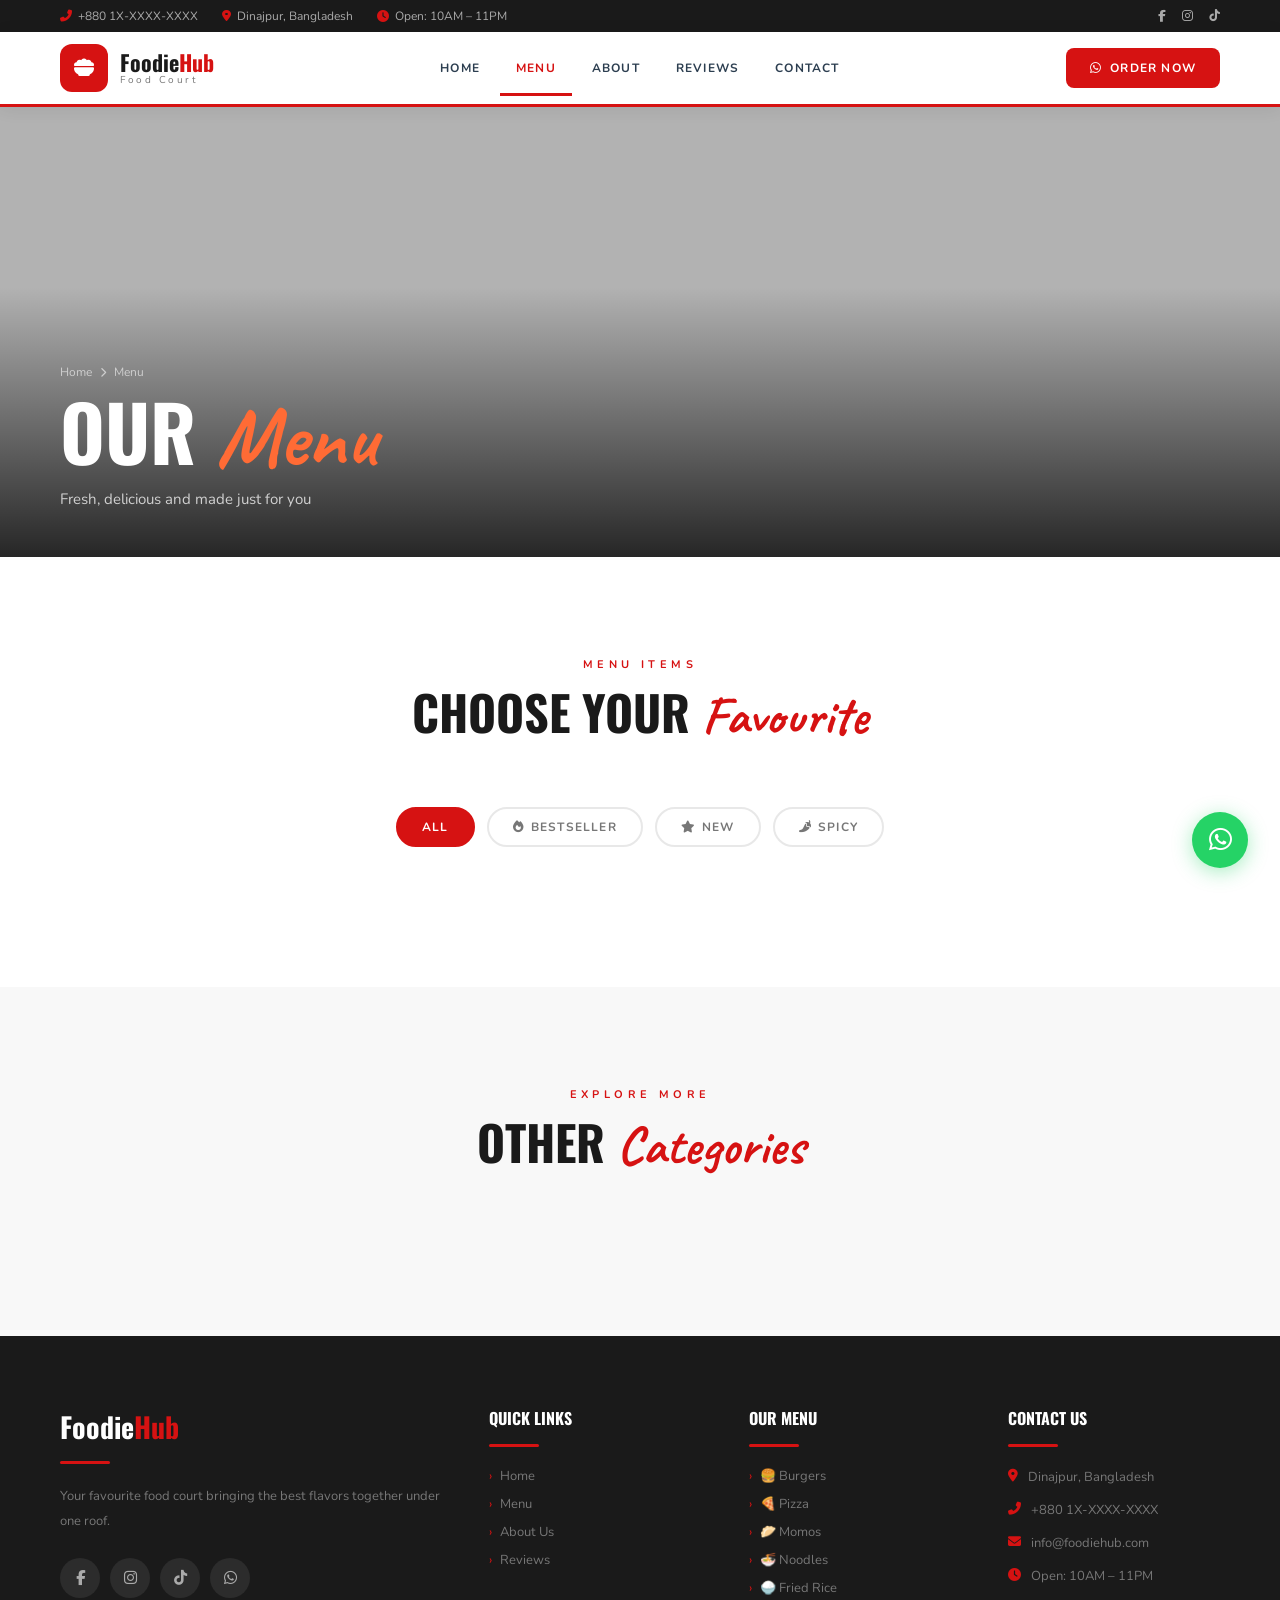
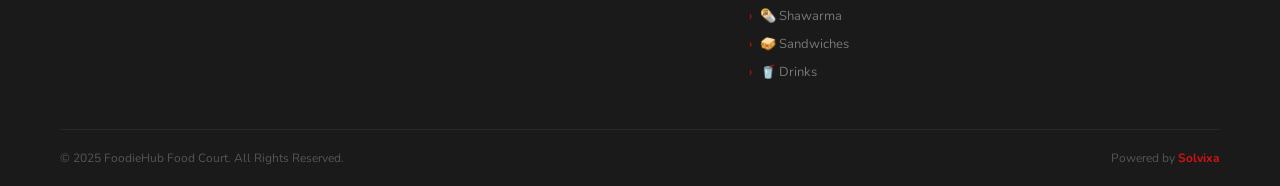
<file: category.html>
<!DOCTYPE html>
<html lang="en">
<head>
<meta charset="UTF-8">
<meta name="viewport" content="width=device-width, initial-scale=1.0">
<title>Menu — Foodie Hub</title>
<link href="https://fonts.googleapis.com/css2?family=Caveat:wght@600;700&family=Nunito:wght@300;400;600;700;800&family=Oswald:wght@500;600;700&display=swap" rel="stylesheet">
<link rel="stylesheet" href="https://cdnjs.cloudflare.com/ajax/libs/font-awesome/6.5.0/css/all.min.css">
<link rel="stylesheet" href="style.css">
</head>
<body>

<!-- TOPBAR -->
<div class="topbar">
  <div class="topbar-left">
    <a href="tel:8801830244478"><i class="fas fa-phone-alt"></i> +880 1X-XXXX-XXXX</a>
    <a href="#"><i class="fas fa-map-marker-alt"></i> Dinajpur, Bangladesh</a>
    <a href="#"><i class="fas fa-clock"></i> Open: 10AM – 11PM</a>
  </div>
  <div class="topbar-right">
    <a href="#"><i class="fab fa-facebook-f"></i></a>
    <a href="#"><i class="fab fa-instagram"></i></a>
    <a href="#"><i class="fab fa-tiktok"></i></a>
  </div>
</div>

<!-- NAVBAR -->
<nav id="navbar">
  <a href="index.html" class="nav-logo">
    <div class="logo-icon"><i class="fas fa-bowl-food"></i></div>
    <div class="logo-text">Foodie<span>Hub</span><small>Food Court</small></div>
  </a>
  <ul class="nav-links" id="navLinks">
    <li><a href="index.html">Home</a></li>
    <li><a href="index.html#categories" class="active">Menu</a></li>
    <li><a href="index.html#about">About</a></li>
    <li><a href="index.html#testimonials">Reviews</a></li>
    <li><a href="index.html#footer">Contact</a></li>
  </ul>
  <a href="https://wa.me/8801830244478" class="nav-order-btn" target="_blank"><i class="fab fa-whatsapp"></i> Order Now</a>
  <div class="hamburger" id="hamburger" onclick="toggleMenu()">
    <span></span><span></span><span></span>
  </div>
</nav>

<!-- CATEGORY HERO -->
<div class="cat-hero" id="catHero">
  <div class="cat-hero-overlay"></div>
  <div class="cat-hero-content">
    <div class="breadcrumb"><a href="index.html">Home</a> <i class="fas fa-chevron-right"></i> <span id="catBreadcrumb">Menu</span></div>
    <h1 id="catHeroTitle" class="cat-hero-title">Our <span>Menu</span></h1>
    <p id="catHeroDesc" class="cat-hero-desc">Fresh, delicious and made just for you</p>
  </div>
</div>

<!-- ITEMS SECTION -->
<section id="itemsSection">
  <div class="sec-header reveal">
    <p class="sec-label" id="itemsLabel">Menu Items</p>
    <h2 class="sec-title" id="itemsTitle">Choose Your <span>Favourite</span></h2>
  </div>

  <!-- Filter Badges -->
  <div class="filter-bar reveal">
    <button class="filter-btn active" onclick="filterItems('all')">All</button>
    <button class="filter-btn" onclick="filterItems('bestseller')"><i class="fas fa-fire"></i> Bestseller</button>
    <button class="filter-btn" onclick="filterItems('new')"><i class="fas fa-star"></i> New</button>
    <button class="filter-btn" onclick="filterItems('spicy')"><i class="fas fa-pepper-hot"></i> Spicy</button>
  </div>

  <div class="items-grid" id="itemsGrid"></div>
</section>

<!-- OTHER CATEGORIES -->
<section id="otherCats" style="background:#f8f8f8;">
  <div class="sec-header reveal">
    <p class="sec-label">Explore More</p>
    <h2 class="sec-title">Other <span>Categories</span></h2>
  </div>
  <div class="categories-grid" id="otherCatsGrid"></div>
</section>

<!-- FOOTER -->
<footer id="footer">
  <div class="footer-grid">
    <div class="footer-brand">
      <div class="footer-logo">Foodie<span>Hub</span></div>
      <div class="red-line"></div>
      <p>Your favourite food court bringing the best flavors together under one roof.</p>
      <div class="footer-socials">
        <a href="#"><i class="fab fa-facebook-f"></i></a>
        <a href="#"><i class="fab fa-instagram"></i></a>
        <a href="#"><i class="fab fa-tiktok"></i></a>
        <a href="https://wa.me/8801830244478"><i class="fab fa-whatsapp"></i></a>
      </div>
    </div>
    <div>
      <h4 class="footer-col-title">Quick Links</h4>
      <div class="red-line"></div>
      <ul class="footer-links">
        <li><a href="index.html">Home</a></li>
        <li><a href="index.html#categories">Menu</a></li>
        <li><a href="index.html#about">About Us</a></li>
        <li><a href="index.html#testimonials">Reviews</a></li>
      </ul>
    </div>
    <div>
      <h4 class="footer-col-title">Our Menu</h4>
      <div class="red-line"></div>
      <ul class="footer-links" id="footerMenuLinks"></ul>
    </div>
    <div>
      <h4 class="footer-col-title">Contact Us</h4>
      <div class="red-line"></div>
      <ul class="footer-contact">
        <li><i class="fas fa-map-marker-alt"></i> Dinajpur, Bangladesh</li>
        <li><i class="fas fa-phone-alt"></i> +880 1X-XXXX-XXXX</li>
        <li><i class="fas fa-envelope"></i> info@foodiehub.com</li>
        <li><i class="fas fa-clock"></i> Open: 10AM – 11PM</li>
      </ul>
    </div>
  </div>
  <div class="footer-bottom">
    <p>© 2025 FoodieHub Food Court. All Rights Reserved.</p>
    <p>Powered by <span>Solvixa</span></p>
  </div>
</footer>

<a href="https://wa.me/8801830244478" class="whatsapp-float" target="_blank"><i class="fab fa-whatsapp"></i></a>

<script src="data.js"></script>
<script src="script.js"></script>
</body>
</html>
</file>
<file: style.css>
/* ============================================================
   FOODIE HUB — STYLESHEET
   ============================================================ */
:root {
  --red: #E74C3C;
  --orange: #FF6B35;
  --dark: #1A1A1A;
  --dark2: #2C3E50;
  --white: #FFFFFF;
  --light: #F8F8F8;
  --gray: #777;
  --border: #E8E8E8;
  --font-hand: 'Caveat', cursive;
  --font-head: 'Oswald', sans-serif;
  --font-body: 'Nunito', sans-serif;
  --shadow: 0 8px 30px rgba(0,0,0,0.10);
  --shadow-hover: 0 16px 48px rgba(0,0,0,0.16);
  --radius: 16px;
}
*{margin:0;padding:0;box-sizing:border-box;}
html{scroll-behavior:smooth;}
body{font-family:var(--font-body);color:var(--dark2);background:var(--white);overflow-x:hidden;}
::-webkit-scrollbar{width:4px;}
::-webkit-scrollbar-thumb{background:#D61212;border-radius:2px;}
img{max-width:100%;}

/* ===== TOPBAR ===== */
.topbar{background:var(--dark);padding:8px 60px;display:flex;justify-content:space-between;align-items:center;}
.topbar-left{display:flex;gap:24px;}
.topbar-left a,.topbar-right a{color:#aaa;font-size:12px;text-decoration:none;display:flex;align-items:center;gap:6px;transition:color .3s;font-family:var(--font-body);}
.topbar-left a:hover,.topbar-right a:hover{color:#D61212;}
.topbar-left a i{color:#D61212;}
.topbar-right{display:flex;gap:16px;}

/* ===== NAVBAR ===== */
nav{background:var(--white);padding:0 60px;display:flex;align-items:center;justify-content:space-between;position:sticky;top:0;z-index:1000;box-shadow:0 2px 16px rgba(0,0,0,0.08);border-bottom:3px solid #D61212;}
.nav-logo{display:flex;align-items:center;gap:12px;text-decoration:none;padding:12px 0;}
.logo-icon{width:48px;height:48px;background:#D61212;border-radius:12px;display:flex;align-items:center;justify-content:center;}
.logo-icon i{color:white;font-size:20px;}
.logo-text{font-family:var(--font-head);font-size:22px;font-weight:700;line-height:1.1;color:var(--dark);}
.logo-text span{color:#D61212;}
.logo-text small{display:block;font-size:10px;letter-spacing:0.25em;color:var(--gray);font-weight:400;font-family:var(--font-body);}
.nav-links{display:flex;list-style:none;gap:4px;}
.nav-links a{display:block;padding:20px 16px;font-size:12px;font-weight:700;letter-spacing:0.1em;text-transform:uppercase;color:var(--dark2);text-decoration:none;transition:color .3s;position:relative;font-family:var(--font-body);}
.nav-links a::after{content:'';position:absolute;bottom:0;left:50%;right:50%;height:3px;background:#D61212;transition:all .3s;}
.nav-links a:hover,.nav-links a.active{color:#D61212;}
.nav-links a:hover::after,.nav-links a.active::after{left:0;right:0;}
.nav-order-btn{background: #D61212;color:white;padding:12px 24px;font-size:12px;font-weight:700;letter-spacing:0.1em;text-transform:uppercase;text-decoration:none;border-radius:8px;display:flex;align-items:center;gap:8px;transition:all .3s;font-family:var(--font-body);white-space:nowrap;}
.nav-order-btn:hover{background:#c0392b;transform:translateY(-2px);}
.hamburger{display:none;flex-direction:column;gap:5px;cursor:pointer;padding:10px;}
.hamburger span{width:24px;height:2px;background:var(--dark);border-radius:2px;transition:all .3s;}

/* ===== HERO ===== */
#hero{position:relative;height:92vh;overflow:hidden;}
.hero-slides{position:absolute;inset:0;}
.hero-slide{position:absolute;inset:0;background-size:cover;background-position:center;opacity:0;transition:opacity 0.8s ease;display:flex;align-items:center;}
.hero-slide.active{opacity:1;}
.hero-overlay{position:absolute;inset:0;background:linear-gradient(to right,rgba(0,0,0,0.78) 45%,rgba(0,0,0,0.25) 100%);}
.hero-content{position:relative;z-index:2;padding:0 60px;max-width:700px;}
.hero-tag{display:inline-flex;align-items:center;gap:8px;background:#D61212;color:white;font-size:11px;font-weight:700;letter-spacing:0.2em;text-transform:uppercase;padding:8px 18px;border-radius:30px;margin-bottom:24px;font-family:var(--font-body);}
.hero-title{font-family:var(--font-head);font-size:clamp(48px,7vw,90px);font-weight:700;line-height:1;color:white;text-transform:uppercase;margin-bottom:20px;}
.hero-title span{color:var(--orange);font-family:var(--font-hand);font-size:1.1em;text-transform:none;}
.hero-sub{font-size:15px;color:rgba(255,255,255,0.8);line-height:1.8;margin-bottom:36px;font-weight:400;max-width:480px;}
.hero-btns{display:flex;gap:14px;flex-wrap:wrap;}
.btn-primary{display:inline-flex;align-items:center;gap:8px;background:#D61212;color:white;padding:15px 32px;font-size:12px;font-weight:700;letter-spacing:0.15em;text-transform:uppercase;text-decoration:none;border-radius:8px;border:2px solid #D61212;transition:all .3s;font-family:var(--font-body);}
.btn-primary:hover{background:transparent;color:white;transform:translateY(-3px);}
.btn-ghost{display:inline-flex;align-items:center;gap:8px;background:transparent;color:white;padding:15px 32px;font-size:12px;font-weight:700;letter-spacing:0.15em;text-transform:uppercase;text-decoration:none;border-radius:8px;border:2px solid rgba(255,255,255,0.5);transition:all .3s;font-family:var(--font-body);}
.btn-ghost:hover{border-color:white;background:rgba(255,255,255,0.1);}
.hero-dots{position:absolute;bottom:32px;left:50%;transform:translateX(-50%);display:flex;gap:10px;z-index:10;}
.hero-dot{width:10px;height:10px;border-radius:50%;background:rgba(255,255,255,0.4);cursor:pointer;transition:all .3s;}
.hero-dot.active{background:#D61212;transform:scale(1.3);}
.hero-arrow{position:absolute;top:50%;transform:translateY(-50%);background:rgba(255,255,255,0.15);border:none;color:white;width:48px;height:48px;border-radius:50%;font-size:16px;cursor:pointer;z-index:10;transition:all .3s;backdrop-filter:blur(4px);}
.hero-arrow:hover{background:#D61212;}
.hero-arrow.left{left:24px;}
.hero-arrow.right{right:24px;}

/* ===== FEATURES BAR ===== */
.features-bar{background:#D61212;padding:0 60px;display:grid;grid-template-columns:repeat(4,1fr);}
.feature-item{display:flex;align-items:center;gap:16px;padding:24px 0;border-right:1px solid rgba(255,255,255,0.2);}
.feature-item:last-child{border-right:none;}
.feature-icon{width:50px;height:50px;border:2px solid rgba(255,255,255,0.4);border-radius:50%;display:flex;align-items:center;justify-content:center;flex-shrink:0;}
.feature-icon i{color:white;font-size:18px;}
.feature-item h4{font-family:var(--font-head);font-size:14px;font-weight:600;color:white;text-transform:uppercase;}
.feature-item p{font-size:11px;color:rgba(255,255,255,0.75);}

/* ===== ABOUT ===== */
#about{padding:100px 60px;background:var(--white);}
.about-grid{display:grid;grid-template-columns:1fr 1fr;gap:80px;align-items:center;}
.about-img-wrap{position:relative;}
.about-img-wrap img{width:100%;height:480px;object-fit:cover;border-radius:var(--radius);}
.about-badge{position:absolute;bottom:-20px;right:-20px;background:#D61212;color:white;width:120px;height:120px;border-radius:50%;display:flex;flex-direction:column;align-items:center;justify-content:center;text-align:center;box-shadow:var(--shadow);}
.about-badge span{font-family:var(--font-head);font-size:32px;font-weight:700;line-height:1;}
.about-badge small{font-size:10px;letter-spacing:0.1em;text-transform:uppercase;}
.sec-label-left{font-size:12px;letter-spacing:0.3em;text-transform:uppercase;color:#D61212;font-weight:700;margin-bottom:12px;font-family:var(--font-body);}
.about-title{font-family:var(--font-head);font-size:42px;font-weight:700;text-transform:uppercase;color:var(--dark);line-height:1.1;margin-bottom:20px;}
.about-title span{font-family:var(--font-hand);color:#D61212;text-transform:none;font-size:1.15em;}
.red-line{width:50px;height:3px;background:#D61212;margin-bottom:20px;border-radius:2px;}
.about-text{font-size:15px;color:var(--gray);line-height:1.9;margin-bottom:32px;}
.about-stats{display:flex;gap:32px;}
.stat span{font-family:var(--font-head);font-size:36px;font-weight:700;color:#D61212;display:block;line-height:1;}
.stat small{font-size:11px;letter-spacing:0.15em;text-transform:uppercase;color:var(--gray);}

/* ===== SECTION COMMON ===== */
section{padding:100px 60px;}
.sec-header{text-align:center;margin-bottom:60px;}
.sec-label{font-size:11px;letter-spacing:0.4em;text-transform:uppercase;color:#D61212;font-weight:700;margin-bottom:12px;display:block;font-family:var(--font-body);}
.sec-title{font-family:var(--font-head);font-size:clamp(30px,4vw,48px);font-weight:700;text-transform:uppercase;color:var(--dark);line-height:1.15;}
.sec-title span{font-family:var(--font-hand);color:#D61212;text-transform:none;font-size:1.1em;}

/* ===== CATEGORIES GRID ===== */
#categories{background:var(--light);}
.categories-grid{display:grid;grid-template-columns:repeat(4,1fr);gap:24px;}
.cat-card{position:relative;border-radius:var(--radius);overflow:hidden;cursor:pointer;box-shadow:var(--shadow);transition:all .4s ease;aspect-ratio:1/1.1;text-decoration:none;}
.cat-card:hover{transform:translateY(-8px);box-shadow:var(--shadow-hover);}
.cat-card-bg{position:absolute;inset:0;background-size:cover;background-position:center;transition:transform .5s ease;}
.cat-card:hover .cat-card-bg{transform:scale(1.08);}
.cat-card-overlay{position:absolute;inset:0;background:linear-gradient(to top,rgba(0,0,0,0.85) 0%,rgba(0,0,0,0.1) 60%);transition:background .3s;}
.cat-card:hover .cat-card-overlay{background:linear-gradient(to top,rgba(0,0,0,0.92) 0%,rgba(0,0,0,0.3) 60%);}
.cat-card-content{position:absolute;bottom:0;left:0;right:0;padding:24px;}
.cat-emoji{font-size:36px;display:block;margin-bottom:8px;}
.cat-name{font-family:var(--font-head);font-size:20px;font-weight:700;color:white;text-transform:uppercase;margin-bottom:4px;}
.cat-desc{font-size:12px;color:rgba(255,255,255,0.7);font-weight:400;margin-bottom:12px;max-height:0;overflow:hidden;transition:max-height .3s,opacity .3s;opacity:0;}
.cat-card:hover .cat-desc{max-height:40px;opacity:1;}
.cat-count{display:inline-flex;align-items:center;gap:6px;background:#D61212;color:white;font-size:10px;font-weight:700;padding:4px 12px;border-radius:20px;font-family:var(--font-body);}

/* ===== CATEGORY PAGE HERO ===== */
.cat-hero{position:relative;height:50vh;display:flex;align-items:flex-end;padding-bottom:48px;background:url('https://images.unsplash.com/photo-1504674900247-0877df9cc836?w=1800&q=80') center/cover;margin-top:0;}
.cat-hero-overlay{position:absolute;inset:0;background:linear-gradient(to top,rgba(0,0,0,0.85) 0%,rgba(0,0,0,0.3) 60%);}
.cat-hero-content{position:relative;z-index:2;padding:0 60px;}
.breadcrumb{font-size:12px;color:rgba(255,255,255,0.6);margin-bottom:12px;display:flex;align-items:center;gap:8px;font-family:var(--font-body);}
.breadcrumb a{color:rgba(255,255,255,0.6);text-decoration:none;transition:color .3s;}
.breadcrumb a:hover{color:#D61212;}
.breadcrumb i{font-size:10px;}
.cat-hero-title{font-family:var(--font-head);font-size:clamp(40px,6vw,80px);font-weight:700;text-transform:uppercase;color:white;line-height:1;}
.cat-hero-title span{font-family:var(--font-hand);color:var(--orange);text-transform:none;font-size:1.1em;}
.cat-hero-desc{font-size:15px;color:rgba(255,255,255,0.75);margin-top:10px;font-family:var(--font-body);}

/* ===== FILTER BAR ===== */
.filter-bar{display:flex;justify-content:center;gap:12px;margin-bottom:40px;flex-wrap:wrap;}
.filter-btn{padding:10px 24px;border:2px solid var(--border);background:white;color:var(--gray);font-size:12px;font-weight:700;letter-spacing:0.1em;text-transform:uppercase;border-radius:30px;cursor:pointer;transition:all .3s;font-family:var(--font-body);display:flex;align-items:center;gap:6px;}
.filter-btn:hover,.filter-btn.active{background:#D61212;color:white;border-color:#D61212;}

/* ===== ITEMS GRID ===== */
.items-grid{display:grid;grid-template-columns:repeat(4,1fr);gap:28px;}
.item-card{background:white;border-radius:var(--radius);overflow:hidden;box-shadow:var(--shadow);transition:all .4s ease;position:relative;}
.item-card:hover{transform:translateY(-8px);box-shadow:var(--shadow-hover);}
.item-img-wrap{position:relative;overflow:hidden;aspect-ratio:4/3;}
.item-img-wrap img{width:100%;height:100%;object-fit:cover;transition:transform .5s ease;}
.item-card:hover .item-img-wrap img{transform:scale(1.08);}
.item-badges{position:absolute;top:12px;left:12px;display:flex;flex-direction:column;gap:6px;}
.badge-bestseller{display:inline-flex;align-items:center;gap:4px;background:#FF6B35;color:white;font-size:9px;font-weight:700;padding:4px 10px;border-radius:20px;letter-spacing:0.1em;text-transform:uppercase;font-family:var(--font-body);}
.badge-new{display:inline-flex;align-items:center;gap:4px;background:#27AE60;color:white;font-size:9px;font-weight:700;padding:4px 10px;border-radius:20px;letter-spacing:0.1em;text-transform:uppercase;font-family:var(--font-body);}
.item-body{padding:20px;}
.item-name{font-family:var(--font-head);font-size:18px;font-weight:700;color:var(--dark);text-transform:uppercase;margin-bottom:6px;}
.item-desc{font-size:12px;color:var(--gray);line-height:1.7;margin-bottom:14px;}
.spicy-bar{display:flex;align-items:center;gap:6px;margin-bottom:14px;}
.spicy-label{font-size:10px;color:var(--gray);letter-spacing:0.1em;text-transform:uppercase;font-family:var(--font-body);}
.spicy-dots{display:flex;gap:4px;}
.spicy-dot{width:10px;height:10px;border-radius:50%;background:var(--border);}
.spicy-dot.hot{background:#E74C3C;}
.item-footer{display:flex;align-items:center;justify-content:space-between;}
.item-price{font-family:var(--font-head);font-size:22px;font-weight:700;color:#D61212;}
.btn-order{display:inline-flex;align-items:center;gap:6px;background:#D61212;color:white;padding:10px 18px;font-size:11px;font-weight:700;letter-spacing:0.1em;text-transform:uppercase;border-radius:8px;text-decoration:none;transition:all .3s;font-family:var(--font-body);}
.btn-order:hover{background:#c0392b;transform:scale(1.05);}
.item-card.hidden{display:none;}

/* ===== TESTIMONIALS ===== */
#testimonials{background:var(--light);}
.testimonials-grid{display:grid;grid-template-columns:repeat(3,1fr);gap:28px;}
.testimonial-card{background:white;border-radius:var(--radius);padding:32px;box-shadow:var(--shadow);transition:all .3s;}
.testimonial-card:hover{transform:translateY(-4px);box-shadow:var(--shadow-hover);}
.t-stars{color:#F39C12;font-size:18px;margin-bottom:16px;letter-spacing:2px;}
.t-text{font-size:14px;color:var(--gray);line-height:1.9;margin-bottom:24px;font-style:italic;}
.t-author{display:flex;align-items:center;gap:14px;}
.t-avatar{width:46px;height:46px;background:#D61212;border-radius:50%;display:flex;align-items:center;justify-content:center;color:white;font-family:var(--font-head);font-size:20px;font-weight:700;flex-shrink:0;}
.t-author strong{display:block;font-size:14px;color:var(--dark);font-weight:700;}
.t-author small{font-size:11px;color:var(--gray);}

/* ===== FOOTER ===== */
footer{background:var(--dark);padding:70px 60px 0;}
.footer-grid{display:grid;grid-template-columns:1.8fr 1fr 1fr 1fr;gap:48px;padding-bottom:48px;}
.footer-logo{font-family:var(--font-head);font-size:28px;font-weight:700;color:white;margin-bottom:14px;}
.footer-logo span{color:#D61212;}
.footer-brand p{font-size:13px;color:#777;line-height:1.9;margin-bottom:24px;}
.footer-socials{display:flex;gap:10px;}
.footer-socials a{width:40px;height:40px;background:rgba(255,255,255,0.08);border-radius:50%;display:flex;align-items:center;justify-content:center;color:#aaa;text-decoration:none;transition:all .3s;font-size:15px;}
.footer-socials a:hover{background:#D61212;color:white;transform:translateY(-3px);}
.footer-col-title{font-family:var(--font-head);font-size:16px;font-weight:700;text-transform:uppercase;color:white;margin-bottom:14px;}
.footer-links{list-style:none;display:flex;flex-direction:column;gap:10px;}
.footer-links a{font-size:13px;color:#777;text-decoration:none;transition:color .3s;display:flex;align-items:center;gap:8px;}
.footer-links a::before{content:'›';color:#D61212;}
.footer-links a:hover{color:#D61212;}
.footer-contact{list-style:none;display:flex;flex-direction:column;gap:12px;}
.footer-contact li{font-size:13px;color:#777;display:flex;align-items:flex-start;gap:10px;line-height:1.6;}
.footer-contact i{color:#D61212;margin-top:2px;flex-shrink:0;}
.footer-bottom{border-top:1px solid rgba(255,255,255,0.06);padding:20px 0;display:flex;justify-content:space-between;align-items:center;}
.footer-bottom p{font-size:12px;color:#555;}
.footer-bottom span{color:#D61212;font-weight:700;}

/* ===== WHATSAPP FLOAT ===== */
.whatsapp-float{position:fixed;bottom:32px;right:32px;z-index:999;width:56px;height:56px;background:#25D366;border-radius:50%;display:flex;align-items:center;justify-content:center;text-decoration:none;box-shadow:0 4px 20px rgba(37,211,102,0.4);transition:all .3s;}
.whatsapp-float:hover{transform:scale(1.1);}
.whatsapp-float i{color:white;font-size:26px;}

/* ===== SCROLL REVEAL ===== */
.reveal{opacity:0;transform:translateY(36px);transition:opacity .8s ease,transform .8s ease;}
.reveal.visible{opacity:1;transform:translateY(0);}
.delay-1{transition-delay:.1s;}
.delay-2{transition-delay:.2s;}
.delay-3{transition-delay:.3s;}
.delay-4{transition-delay:.4s;}

/* ===== MOBILE ===== */
@media(max-width:1200px){
  .categories-grid{grid-template-columns:repeat(3,1fr);}
  .items-grid{grid-template-columns:repeat(3,1fr);}
}
@media(max-width:1024px){
  .topbar,.features-bar{padding-left:24px;padding-right:24px;}
  nav{padding:0 24px;}
  section,#about,footer{padding-left:24px;padding-right:24px;}
  .hero-content{padding:0 24px;}
  .about-grid{grid-template-columns:1fr;gap:40px;}
  .about-img-wrap img{height:360px;}
  .about-badge{right:0;bottom:-16px;}
  .categories-grid{grid-template-columns:repeat(2,1fr);}
  .items-grid{grid-template-columns:repeat(2,1fr);}
  .testimonials-grid{grid-template-columns:1fr;}
  .footer-grid{grid-template-columns:1fr 1fr;gap:36px;}
  .features-bar{grid-template-columns:repeat(2,1fr);}
  .feature-item:nth-child(2){border-right:none;}
  .nav-links{display:none;position:absolute;top:100%;left:0;right:0;background:white;flex-direction:column;padding:20px;box-shadow:0 8px 24px rgba(0,0,0,0.1);border-top:1px solid var(--border);}
  .nav-links.open{display:flex;}
  .nav-links a{padding:14px 20px;border-bottom:1px solid var(--border);}
  .hamburger{display:flex;}
  .nav-order-btn{display:none;}
}
@media(max-width:640px){
  .topbar{display:none;}
  .categories-grid,.items-grid{grid-template-columns:1fr;}
  .footer-grid{grid-template-columns:1fr;}
  .hero-btns{flex-direction:column;gap:10px;}
  .about-stats{gap:16px;}
  .features-bar{grid-template-columns:1fr;}
  .feature-item{border-right:none;border-bottom:1px solid rgba(255,255,255,0.15);}
  .feature-item:last-child{border-bottom:none;}
  .cat-hero-content{padding:0 24px;}
  .footer-bottom{flex-direction:column;gap:8px;text-align:center;}
}
</file>
